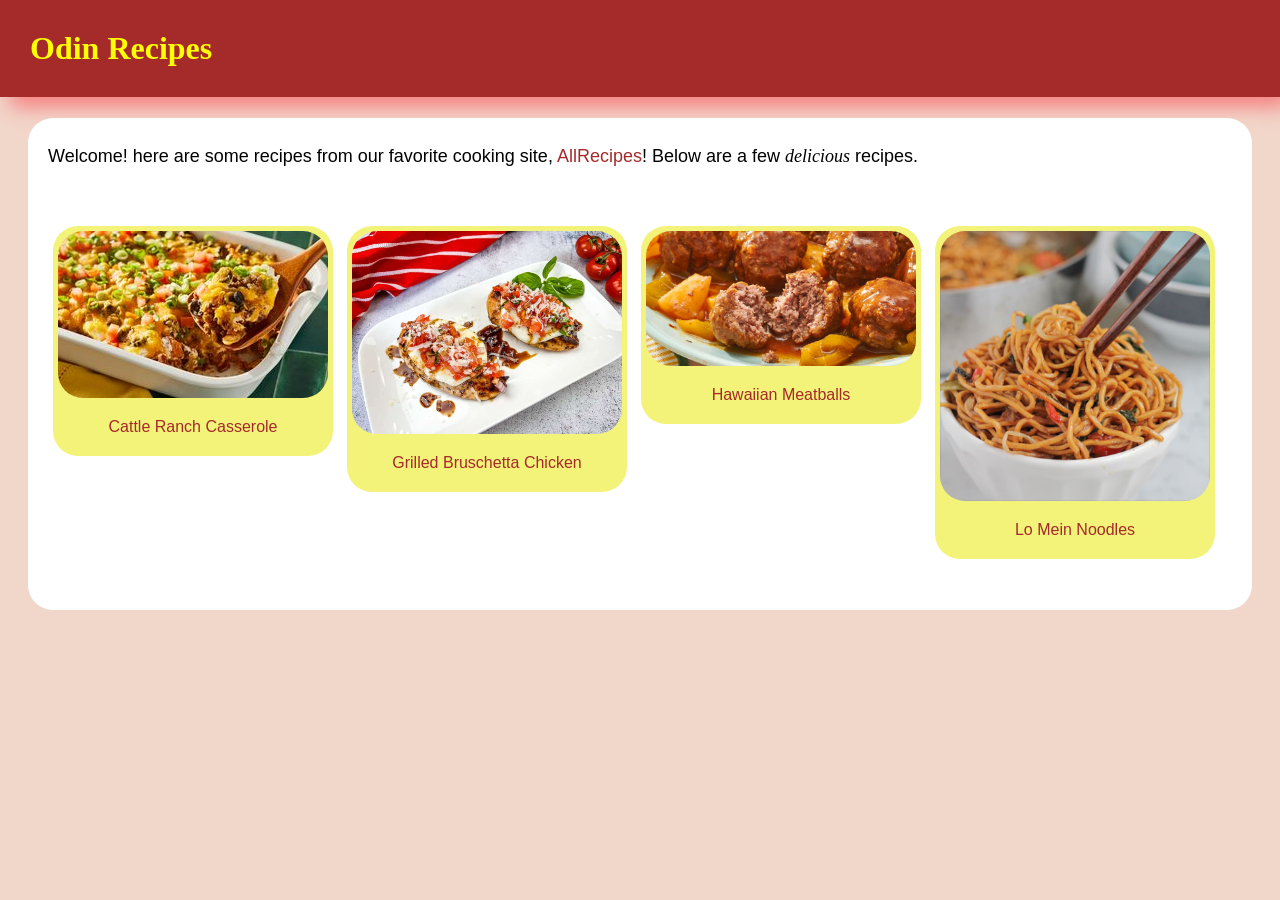
<file: index.html>
<!DOCTYPE html>
<html lang="en">
<head>
    <meta charset="UTF-8">
    <meta name="viewport" content="width=device-width, initial-scale=1.0">
    <title>Project 1: Odin Recipes</title>
    <link rel="stylesheet" href="style.css">
</head>
<body>
    <h1 class="title">Odin Recipes</h1>
    <div class="container">
        <p class="content">Welcome! here are some recipes from our favorite cooking site, <a href="https://www.allrecipes.com" target="_blank" rel="norefferer">AllRecipes</a>! Below are a few <em>delicious</em> recipes.</p>
        <ul class="list">
            <li class="list recipe"><img src="images/cattle-ranch-casserole.jpg" alt="Cattle ranch casserole showcase" height="auto" width="270"><a href="./recipes/cattle-ranch-casserole/cattle-ranch-casserole.html">Cattle Ranch Casserole</a></li>
            <li class="list recipe"><img src="images/grilled-bruschetta-chicken.jpg" alt="Grilled bruschetta chicken showcase" height="auto" width="270"><a href="./recipes/grilled-bruschetta-chicken/grilled-bruschetta-chicken.html">Grilled Bruschetta Chicken</a></li>
            <li class="list recipe"><img src="images/hawaiian-meatballs.jpg" alt="Hawaiian meatballs showcase" height="auto" width="270"><a href="./recipes/hawaiian-meatballs/hawaiian-meatballs.html">Hawaiian Meatballs</a></li>
            <li class="list recipe"><img src="images/lo-mein-noodles.jpg" alt="Lo mein noodles showcase" height="auto" width="270"><a href="./recipes/lo-mein-noodles/lo-mein-noodles.html">Lo Mein Noodles</a></li>
        </ul>
    </div>
</body>
</html>
</file>
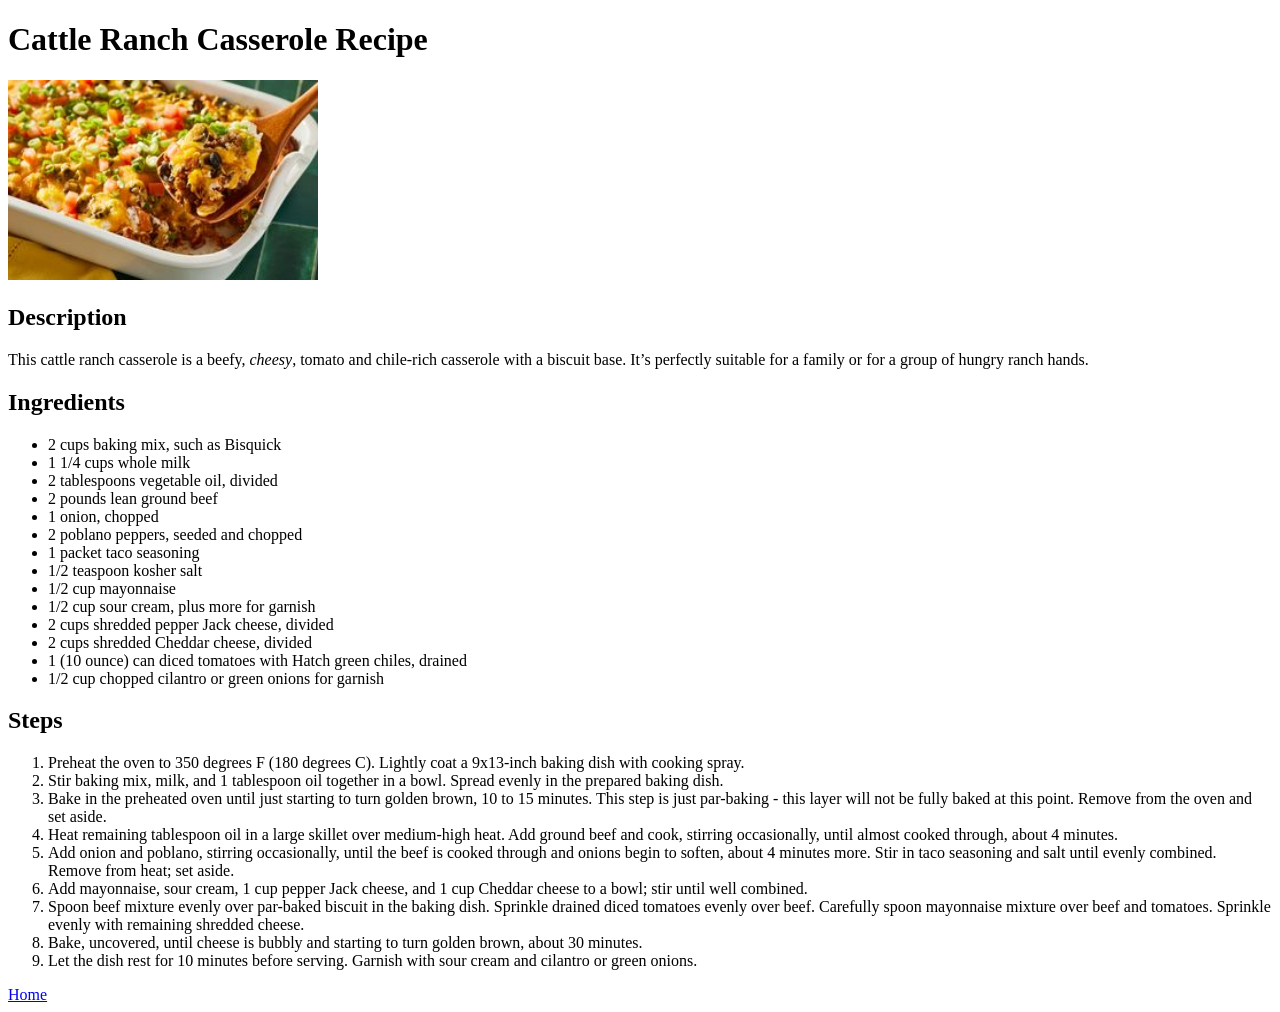
<file: recipes/cattle-ranch-casserole.html>
<!DOCTYPE html>
<html lang="en">
<head>
    <meta charset="UTF-8">
    <meta name="viewport" content="width=device-width, initial-scale=1.0">
    <title>Cattle Ranch Casserole Recipe</title>
</head>
<body>
    <h1>Cattle Ranch Casserole Recipe</h1>
    <img src="../images/cattle-ranch-casserole.jpg" alt="Cattle ranch casserole showcase" height="200" width="310">

    <h2>Description</h2>
    <p>This cattle ranch casserole is a beefy, <em>cheesy</em>, tomato and chile-rich casserole with a biscuit base. It’s perfectly suitable for a family or for a group of hungry ranch hands.</p>

    <h2>Ingredients</h2>
    <ul>
        <li>2 cups baking mix, such as Bisquick</li>
        <li>1 1/4 cups whole milk</li>
        <li>2 tablespoons vegetable oil, divided</li>
        <li>2 pounds lean ground beef</li>
        <li>1 onion, chopped</li>
        <li>2 poblano peppers, seeded and chopped</li>
        <li>1 packet taco seasoning</li>
        <li>1/2 teaspoon kosher salt</li>
        <li>1/2 cup mayonnaise</li>
        <li>1/2 cup sour cream, plus more for garnish</li>
        <li>2 cups shredded pepper Jack cheese, divided</li>
        <li>2 cups shredded Cheddar cheese, divided</li>
        <li>1 (10 ounce) can diced tomatoes with Hatch green chiles, drained</li>
        <li>1/2 cup chopped cilantro or green onions for garnish</li>
    </ul>

    <h2>Steps</h2>
    <ol>
        <li>Preheat the oven to 350 degrees F (180 degrees C). Lightly coat a 9x13-inch baking dish with cooking spray.</li>
        <li>Stir baking mix, milk, and 1 tablespoon oil together in a bowl. Spread evenly in the prepared baking dish.</li>
        <li>Bake in the preheated oven until just starting to turn golden brown, 10 to 15 minutes. This step is just par-baking - this layer will not be fully baked at this point. Remove from the oven and set aside.</li>
        <li>Heat remaining tablespoon oil in a large skillet over medium-high heat. Add ground beef and cook, stirring occasionally, until almost cooked through, about 4 minutes.</li>
        <li>Add onion and poblano, stirring occasionally, until the beef is cooked through and onions begin to soften, about 4 minutes more. Stir in taco seasoning and salt until evenly combined. Remove from heat; set aside.</li>
        <li>Add mayonnaise, sour cream, 1 cup pepper Jack cheese, and 1 cup Cheddar cheese to a bowl; stir until well combined.</li>
        <li>Spoon beef mixture evenly over par-baked biscuit in the baking dish. Sprinkle drained diced tomatoes evenly over beef. Carefully spoon mayonnaise mixture over beef and tomatoes. Sprinkle evenly with remaining shredded cheese.</li>
        <li>Bake, uncovered, until cheese is bubbly and starting to turn golden brown, about 30 minutes.</li>
        <li>Let the dish rest for 10 minutes before serving. Garnish with sour cream and cilantro or green onions.</li>
    </ol>

    <a href="../index.html">Home</a>
</body>
</html>
</file>
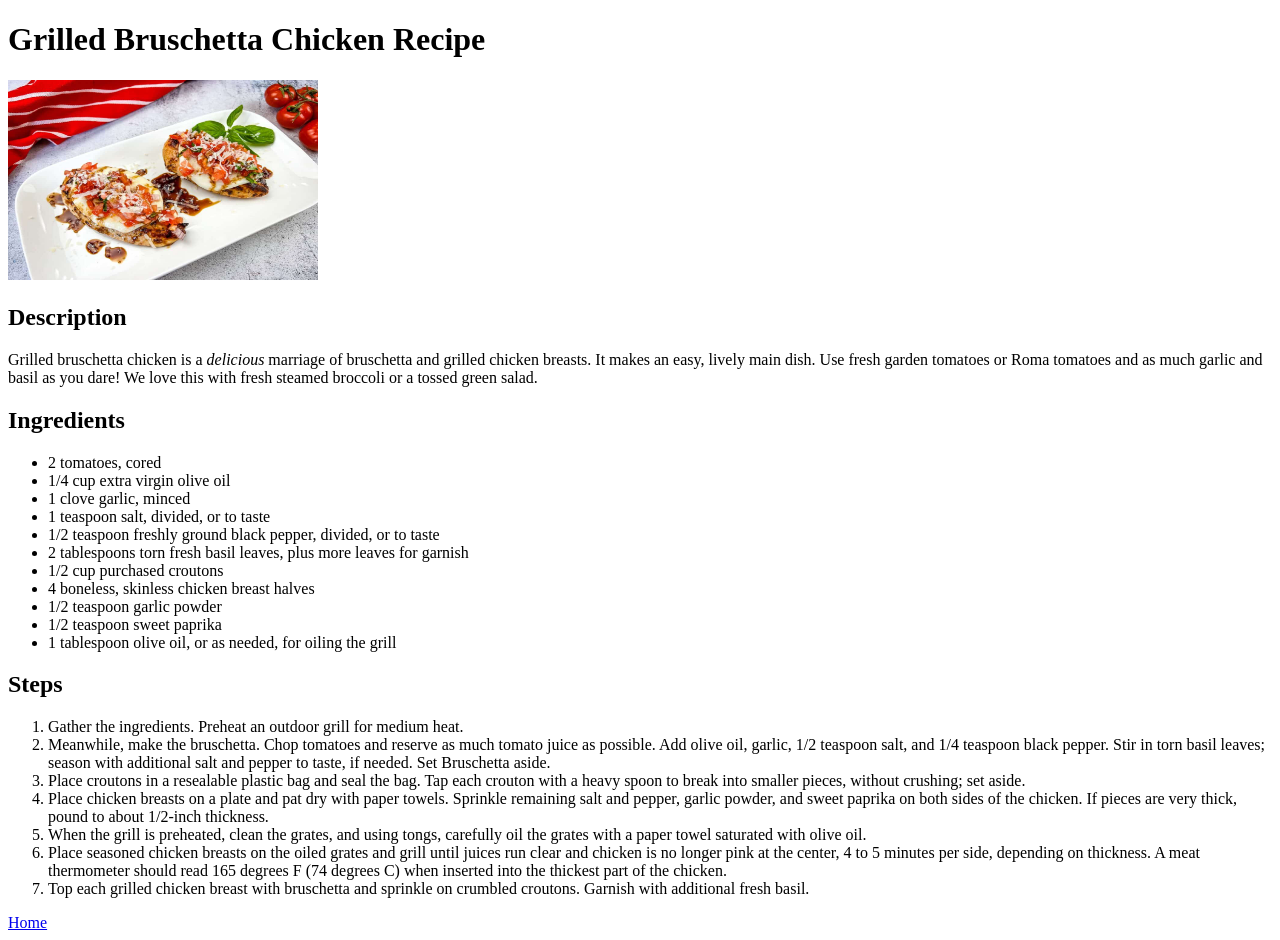
<file: recipes/grilled-bruschetta-chicken.html>
<!DOCTYPE html>
<html lang="en">
<head>
    <meta charset="UTF-8">
    <meta name="viewport" content="width=device-width, initial-scale=1.0">
    <title>Grilled Bruschetta Chicken Recipe</title>
</head>
<body>
    <h1>Grilled Bruschetta Chicken Recipe</h1>
    <img src="../images/grilled-bruschetta-chicken.jpg" alt="Grilled bruschetta chicken showcase" height="200" width="310">

    <h2>Description</h2>
    <p>Grilled bruschetta chicken is a <em>delicious</em> marriage of bruschetta and grilled chicken breasts. It makes an easy, lively main dish. Use fresh garden tomatoes or Roma tomatoes and as much garlic and basil as you dare! We love this with fresh steamed broccoli or a tossed green salad.</p>

    <h2>Ingredients</h2>
    <ul>
        <li>2 tomatoes, cored</li>
        <li>1/4 cup extra virgin olive oil</li>
        <li>1 clove garlic, minced</li>
        <li>1 teaspoon salt, divided, or to taste</li>
        <li>1/2 teaspoon freshly ground black pepper, divided, or to taste</li>
        <li>2 tablespoons torn fresh basil leaves, plus more leaves for garnish</li>
        <li>1/2 cup purchased croutons</li>
        <li>4 boneless, skinless chicken breast halves</li>
        <li>1/2 teaspoon garlic powder</li>
        <li>1/2 teaspoon sweet paprika</li>
        <li>1 tablespoon olive oil, or as needed, for oiling the grill</li>
    </ul>

    <h2>Steps</h2>
    <ol>
        <li>Gather the ingredients. Preheat an outdoor grill for medium heat.</li>
        <li>Meanwhile, make the bruschetta. Chop tomatoes and reserve as much tomato juice as possible. Add olive oil, garlic, 1/2 teaspoon salt, and 1/4 teaspoon black pepper. Stir in torn basil leaves; season with additional salt and pepper to taste, if needed. Set Bruschetta aside.</li>
        <li>Place croutons in a resealable plastic bag and seal the bag. Tap each crouton with a heavy spoon to break into smaller pieces, without crushing; set aside.</li>
        <li>Place chicken breasts on a plate and pat dry with paper towels. Sprinkle remaining salt and pepper, garlic powder, and sweet paprika on both sides of the chicken. If pieces are very thick, pound to about 1/2-inch thickness.</li>
        <li>When the grill is preheated, clean the grates, and using tongs, carefully oil the grates with a paper towel saturated with olive oil.</li>
        <li>Place seasoned chicken breasts on the oiled grates and grill until juices run clear and chicken is no longer pink at the center, 4 to 5 minutes per side, depending on thickness. A meat thermometer should read 165 degrees F (74 degrees C) when inserted into the thickest part of the chicken.</li>
        <li>Top each grilled chicken breast with bruschetta and sprinkle on crumbled croutons. Garnish with additional fresh basil.</li>
    </ol>

    <a href="../index.html">Home</a>
</body>
</html>
</file>
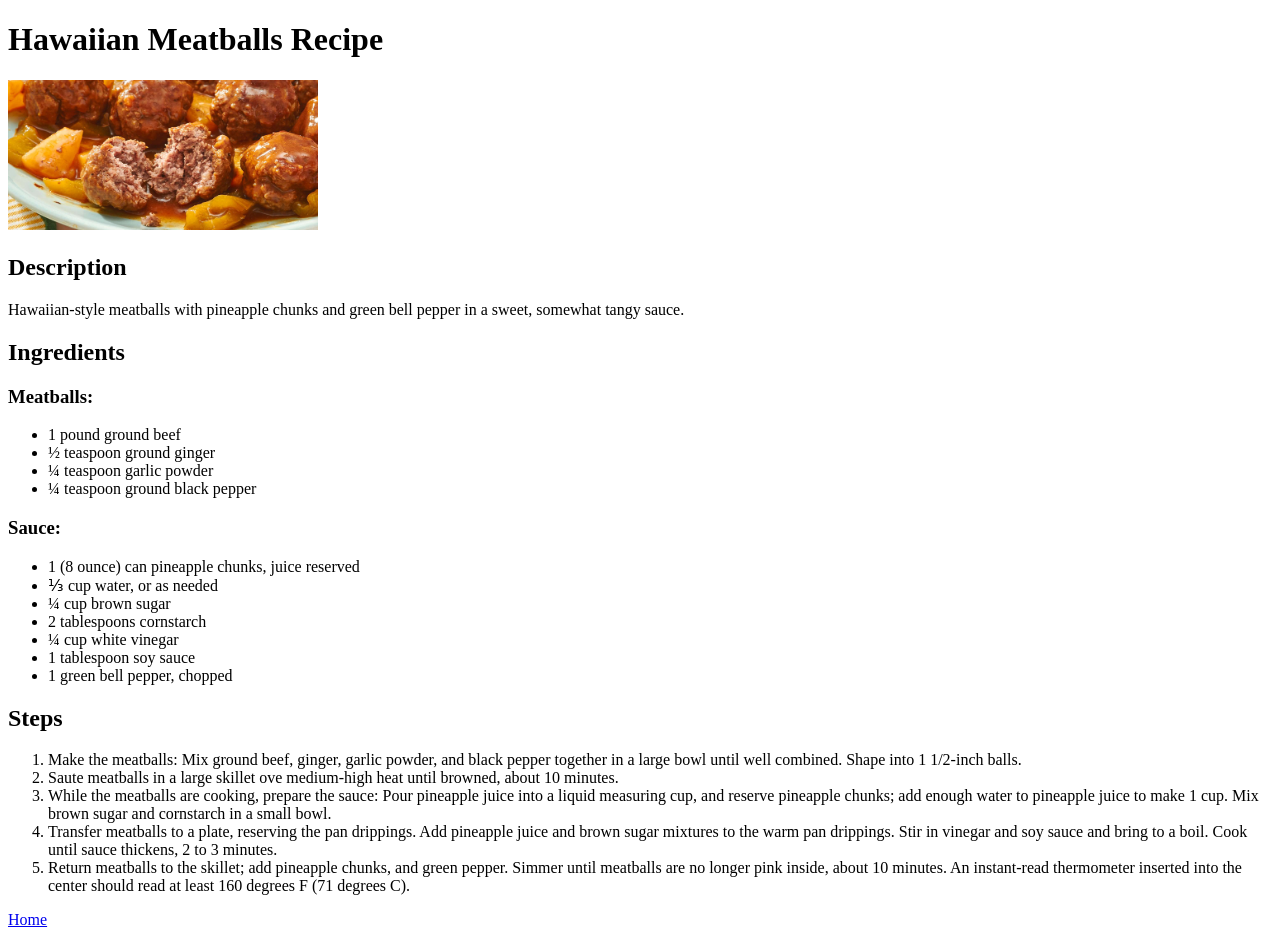
<file: recipes/hawaiian-meatballs.html>
<!DOCTYPE html>
<html lang="en">
<head>
    <meta charset="UTF-8">
    <meta name="viewport" content="width=device-width, initial-scale=1.0">
    <title>Hawaiian Meatballs Recipe</title>
</head>
<body>
    <h1>Hawaiian Meatballs Recipe</h1>
    <img src="../images/hawaiian-meatballs.jpg" alt="Hawaiian meatballs showcase" height="150" width="310">

    <h2>Description</h2>
    <p>Hawaiian-style meatballs with pineapple chunks and green bell pepper in a sweet, somewhat tangy sauce.</p>

    <h2>Ingredients</h2>
    <h3>Meatballs:</h3>
    <ul>
        <li>1 pound ground beef</li>
        <li>½ teaspoon ground ginger</li>
        <li>¼ teaspoon garlic powder</li>
        <li>¼ teaspoon ground black pepper</li>
    </ul>
    <h3>Sauce:</h3>
    <ul>
        <li>1 (8 ounce) can pineapple chunks, juice reserved</li>
        <li>⅓ cup water, or as needed</li>
        <li>¼ cup brown sugar</li>
        <li>2 tablespoons cornstarch</li>
        <li>¼ cup white vinegar</li>
        <li>1 tablespoon soy sauce</li>
        <li>1 green bell pepper, chopped</li>
    </ul>

    <h2>Steps</h2>
    <ol>
        <li>Make the meatballs: Mix ground beef, ginger, garlic powder, and black pepper together in a large bowl until well combined. Shape into 1 1/2-inch balls.</li>
        <li>Saute meatballs in a large skillet ove medium-high heat until browned, about 10 minutes.</li>
        <li>While the meatballs are cooking, prepare the sauce: Pour pineapple juice into a liquid measuring cup, and reserve pineapple chunks; add enough water to pineapple juice to make 1 cup. Mix brown sugar and cornstarch in a small bowl.</li>
        <li>Transfer meatballs to a plate, reserving the pan drippings. Add pineapple juice and brown sugar mixtures to the warm pan drippings. Stir in vinegar and soy sauce and bring to a boil. Cook until sauce thickens, 2 to 3 minutes.</li>
        <li>Return meatballs to the skillet; add pineapple chunks, and green pepper. Simmer until meatballs are no longer pink inside, about 10 minutes. An instant-read thermometer inserted into the center should read at least 160 degrees F (71 degrees C).</li>
    </ol>

    <a href="../index.html">Home</a>
</body>
</html>
</file>
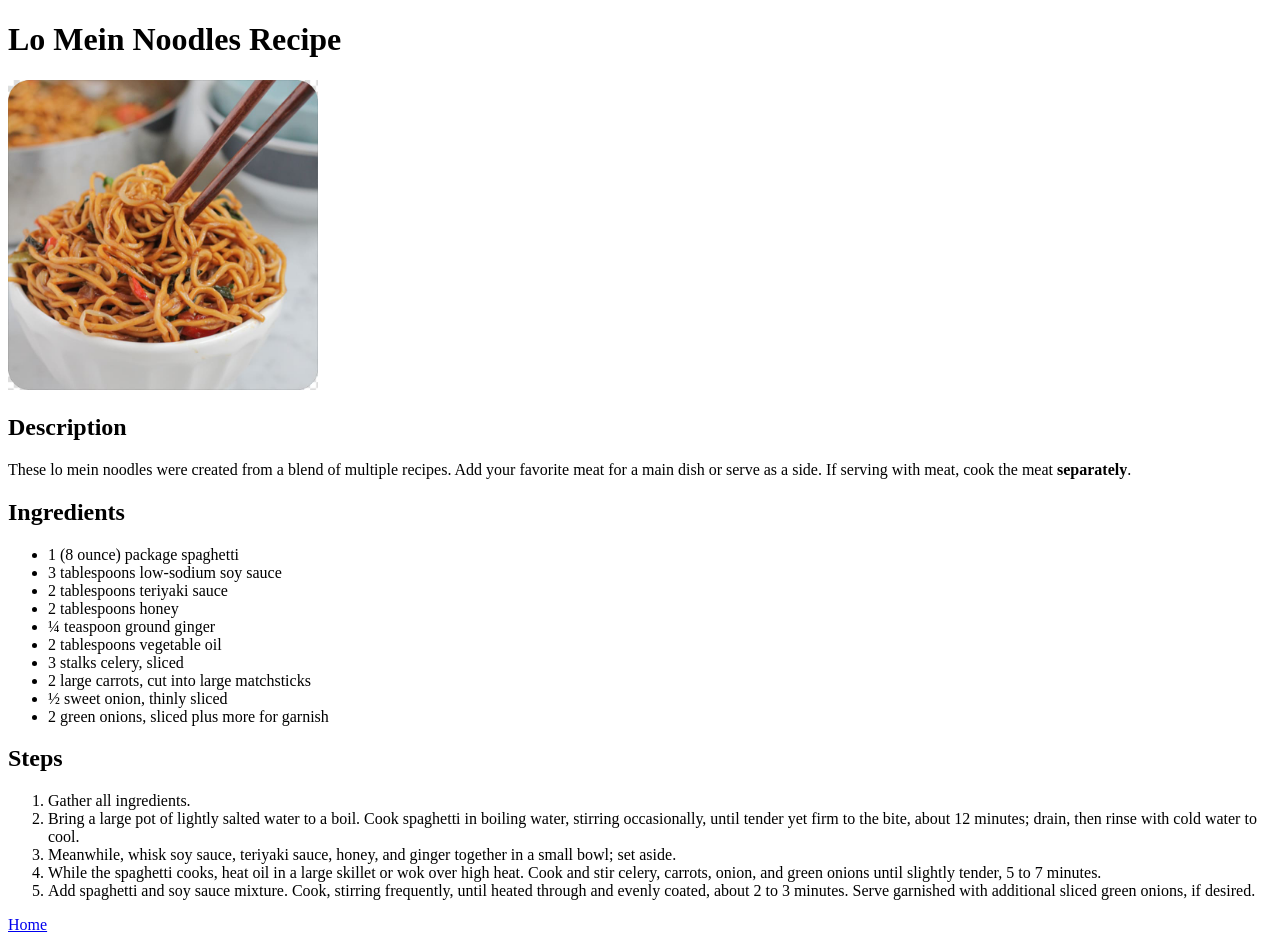
<file: recipes/lo-mein-noodles.html>
<!DOCTYPE html>
<html lang="en">
<head>
    <meta charset="UTF-8">
    <meta name="viewport" content="width=device-width, initial-scale=1.0">
    <title>Lo Mein Noodles Recipe</title>
</head>
<body>
    <h1>Lo Mein Noodles Recipe</h1>
    <img src="../images/lo-mein-noodles.jpg" alt="Lo mein noodles showcase" height="310" width="310">

    <h2>Description</h2>
    <p>These lo mein noodles were created from a blend of multiple recipes. Add your favorite meat for a main dish or serve as a side. If serving with meat, cook the meat <strong>separately</strong>.</p>

    <h2>Ingredients</h2>
    <ul>
        <li>1 (8 ounce) package spaghetti</li>
        <li>3 tablespoons low-sodium soy sauce</li>
        <li>2 tablespoons teriyaki sauce</li>
        <li>2 tablespoons honey</li>
        <li>¼ teaspoon ground ginger</li>
        <li>2 tablespoons vegetable oil</li>
        <li>3 stalks celery, sliced</li>
        <li>2 large carrots, cut into large matchsticks</li>
        <li>½ sweet onion, thinly sliced</li>
        <li>2 green onions, sliced plus more for garnish</li>
    </ul>

    <h2>Steps</h2>
    <ol>
        <li>Gather all ingredients.</li>
        <li>Bring a large pot of lightly salted water to a boil. Cook spaghetti in boiling water, stirring occasionally, until tender yet firm to the bite, about 12 minutes; drain, then rinse with cold water to cool.</li>
        <li>Meanwhile, whisk soy sauce, teriyaki sauce, honey, and ginger together in a small bowl; set aside.</li>
        <li>While the spaghetti cooks, heat oil in a large skillet or wok over high heat. Cook and stir celery, carrots, onion, and green onions until slightly tender, 5 to 7 minutes.</li>
        <li>Add spaghetti and soy sauce mixture. Cook, stirring frequently, until heated through and evenly coated, about 2 to 3 minutes. Serve garnished with additional sliced green onions, if desired.</li>
    </ol>

    <a href="../index.html">Home</a>
</body>
</html>
</file>
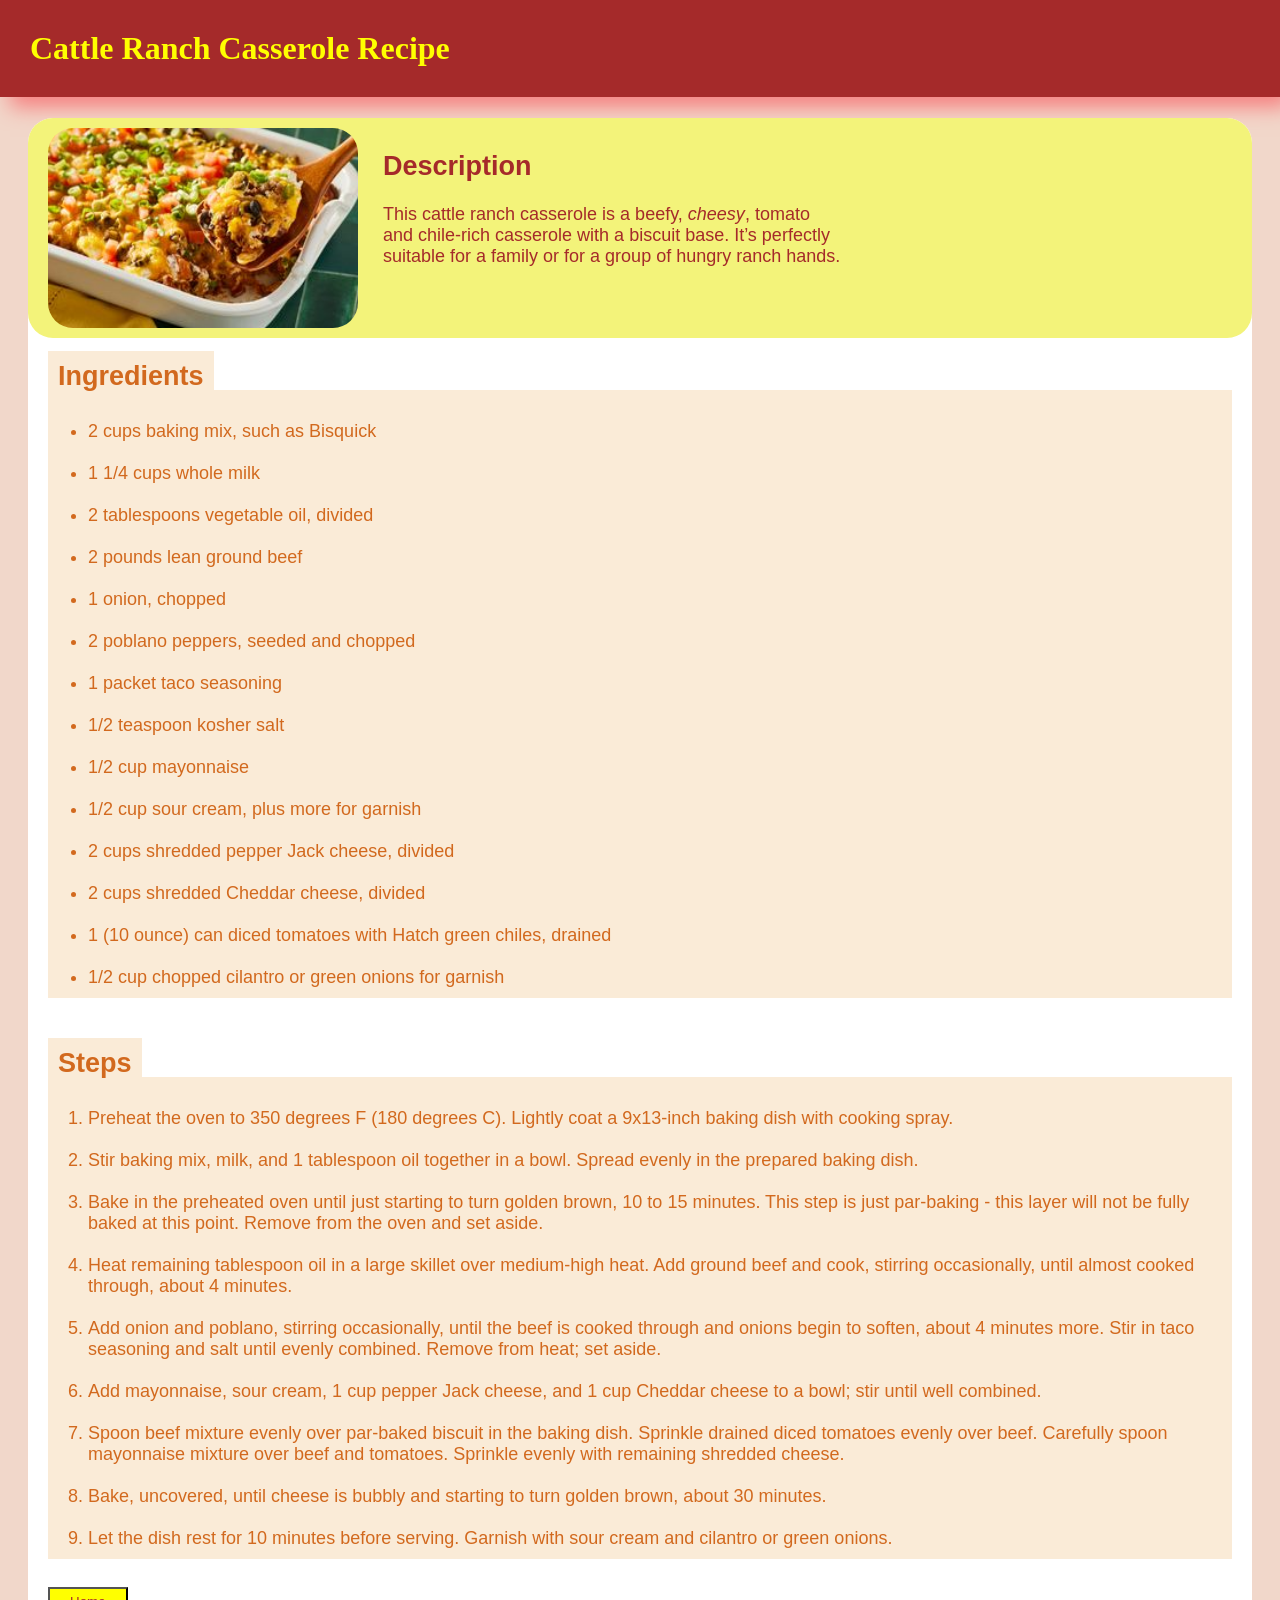
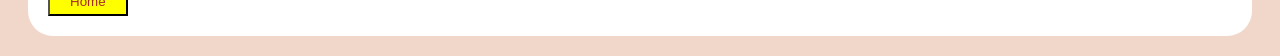
<file: recipes/cattle-ranch-casserole/cattle-ranch-casserole.html>
<!DOCTYPE html>
<html lang="en">
    <head>
        <meta charset="UTF-8">
        <meta name="viewport" content="width=device-width, initial-scale=1.0">
        <link rel="stylesheet" href="../recipes.css">
        <title>Cattle Ranch Casserole Recipe</title>
    </head>
    <body>
        <h1 class="title">Cattle Ranch Casserole Recipe</h1>
        <div class="container">
            <div ID="desc">
                <span class="img"><img src="../../images/cattle-ranch-casserole.jpg" alt="Cattle ranch casserole showcase" height="200" width="310"></span>

                <span class="text">
                    <h2>Description</h2>
                    <p class="description">This cattle ranch casserole is a beefy, <em>cheesy</em>, tomato and chile-rich casserole with a biscuit base. It’s perfectly suitable for a family or for a group of hungry ranch hands.</p>
                </span>
            </div>

            <h2 ID="ingredients">Ingredients</h2>
            <ul ID="list-one">
                <br>
                <li>2 cups baking mix, such as Bisquick</li>
                <br>
                <li>1 1/4 cups whole milk</li>
                <br>
                <li>2 tablespoons vegetable oil, divided</li>
                <br>
                <li>2 pounds lean ground beef</li>
                <br>
                <li>1 onion, chopped</li>
                <br>
                <li>2 poblano peppers, seeded and chopped</li>
                <br>
                <li>1 packet taco seasoning</li>
                <br>
                <li>1/2 teaspoon kosher salt</li>
                <br>
                <li>1/2 cup mayonnaise</li>
                <br>
                <li>1/2 cup sour cream, plus more for garnish</li>
                <br>
                <li>2 cups shredded pepper Jack cheese, divided</li>
                <br>
                <li>2 cups shredded Cheddar cheese, divided</li>
                <br>
                <li>1 (10 ounce) can diced tomatoes with Hatch green chiles, drained</li>
                <br>
                <li>1/2 cup chopped cilantro or green onions for garnish</li>
            </ul>

            <h2 ID="steps">Steps</h2>
            <ol ID="list-two">
                <br>
                <li>Preheat the oven to 350 degrees F (180 degrees C). Lightly coat a 9x13-inch baking dish with cooking spray.</li>
                <br>
                <li>Stir baking mix, milk, and 1 tablespoon oil together in a bowl. Spread evenly in the prepared baking dish.</li>
                <br>
                <li>Bake in the preheated oven until just starting to turn golden brown, 10 to 15 minutes. This step is just par-baking - this layer will not be fully baked at this point. Remove from the oven and set aside.</li>
                <br>
                <li>Heat remaining tablespoon oil in a large skillet over medium-high heat. Add ground beef and cook, stirring occasionally, until almost cooked through, about 4 minutes.</li>
                <br>
                <li>Add onion and poblano, stirring occasionally, until the beef is cooked through and onions begin to soften, about 4 minutes more. Stir in taco seasoning and salt until evenly combined. Remove from heat; set aside.</li>
                <br>
                <li>Add mayonnaise, sour cream, 1 cup pepper Jack cheese, and 1 cup Cheddar cheese to a bowl; stir until well combined.</li>
                <br>
                <li>Spoon beef mixture evenly over par-baked biscuit in the baking dish. Sprinkle drained diced tomatoes evenly over beef. Carefully spoon mayonnaise mixture over beef and tomatoes. Sprinkle evenly with remaining shredded cheese.</li>
                <br>
                <li>Bake, uncovered, until cheese is bubbly and starting to turn golden brown, about 30 minutes.</li>
                <br>
                <li>Let the dish rest for 10 minutes before serving. Garnish with sour cream and cilantro or green onions.</li>
            </ol>

            <button class="homepage"><a href="../../index.html">Home</a></button>
        </div>
    </body>
</html>
</file>
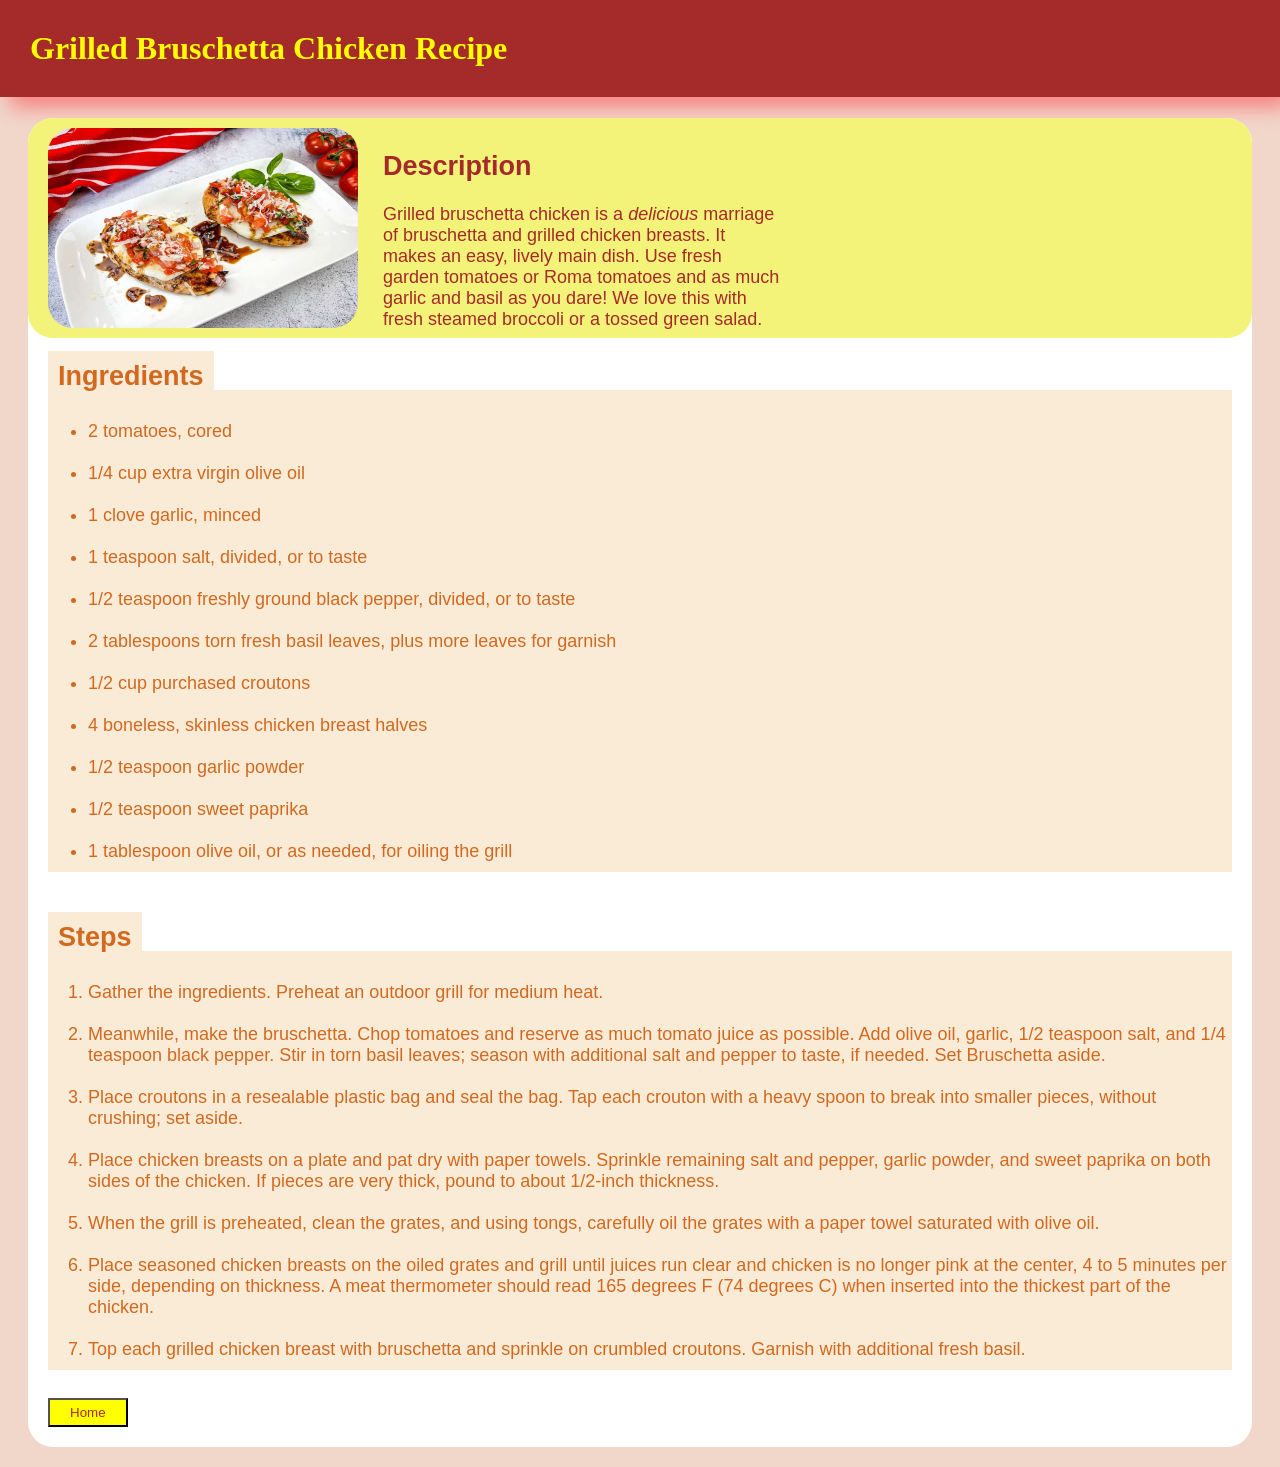
<file: recipes/grilled-bruschetta-chicken/grilled-bruschetta-chicken.html>
<!DOCTYPE html>
<html lang="en">
<head>
    <meta charset="UTF-8">
    <meta name="viewport" content="width=device-width, initial-scale=1.0">
    <link rel="stylesheet" href="../recipes.css">
    <title>Grilled Bruschetta Chicken Recipe</title>
</head>
<body>
    <h1 class="title">Grilled Bruschetta Chicken Recipe</h1>
    <div class="container">
        <div ID="desc">
            <span class="img"><img src="../../images/grilled-bruschetta-chicken.jpg" alt="Grilled bruschetta chicken showcase" height="200" width="310"></span>

            <span class="text">
                <h2>Description</h2>
                <p class="description">Grilled bruschetta chicken is a <em>delicious</em> marriage of bruschetta and grilled chicken breasts. It makes an easy, lively main dish. Use fresh garden tomatoes or Roma tomatoes and as much garlic and basil as you dare! We love this with fresh steamed broccoli or a tossed green salad.</p>
            </span>
        </div>

        <h2 ID="ingredients">Ingredients</h2>
        <ul id="list-one">
            <br>
            <li>2 tomatoes, cored</li>
            <br>
            <li>1/4 cup extra virgin olive oil</li>
            <br>
            <li>1 clove garlic, minced</li>
            <br>
            <li>1 teaspoon salt, divided, or to taste</li>
            <br>
            <li>1/2 teaspoon freshly ground black pepper, divided, or to taste</li>
            <br>
            <li>2 tablespoons torn fresh basil leaves, plus more leaves for garnish</li>
            <br>
            <li>1/2 cup purchased croutons</li>
            <br>
            <li>4 boneless, skinless chicken breast halves</li>
            <br>
            <li>1/2 teaspoon garlic powder</li>
            <br>
            <li>1/2 teaspoon sweet paprika</li>
            <br>
            <li>1 tablespoon olive oil, or as needed, for oiling the grill</li>
        </ul>

        <h2 id="steps">Steps</h2>
        <ol id="list-two">
            <br>
            <li>Gather the ingredients. Preheat an outdoor grill for medium heat.</li>
            <br>
            <li>Meanwhile, make the bruschetta. Chop tomatoes and reserve as much tomato juice as possible. Add olive oil, garlic, 1/2 teaspoon salt, and 1/4 teaspoon black pepper. Stir in torn basil leaves; season with additional salt and pepper to taste, if needed. Set Bruschetta aside.</li>
            <br>
            <li>Place croutons in a resealable plastic bag and seal the bag. Tap each crouton with a heavy spoon to break into smaller pieces, without crushing; set aside.</li>
            <br>
            <li>Place chicken breasts on a plate and pat dry with paper towels. Sprinkle remaining salt and pepper, garlic powder, and sweet paprika on both sides of the chicken. If pieces are very thick, pound to about 1/2-inch thickness.</li>
            <br>
            <li>When the grill is preheated, clean the grates, and using tongs, carefully oil the grates with a paper towel saturated with olive oil.</li>
            <br>
            <li>Place seasoned chicken breasts on the oiled grates and grill until juices run clear and chicken is no longer pink at the center, 4 to 5 minutes per side, depending on thickness. A meat thermometer should read 165 degrees F (74 degrees C) when inserted into the thickest part of the chicken.</li>
            <br>
            <li>Top each grilled chicken breast with bruschetta and sprinkle on crumbled croutons. Garnish with additional fresh basil.</li>
        </ol>

        <button class="homepage"><a href="../../index.html">Home</a></button>
    </div>
</body>
</html>
</file>
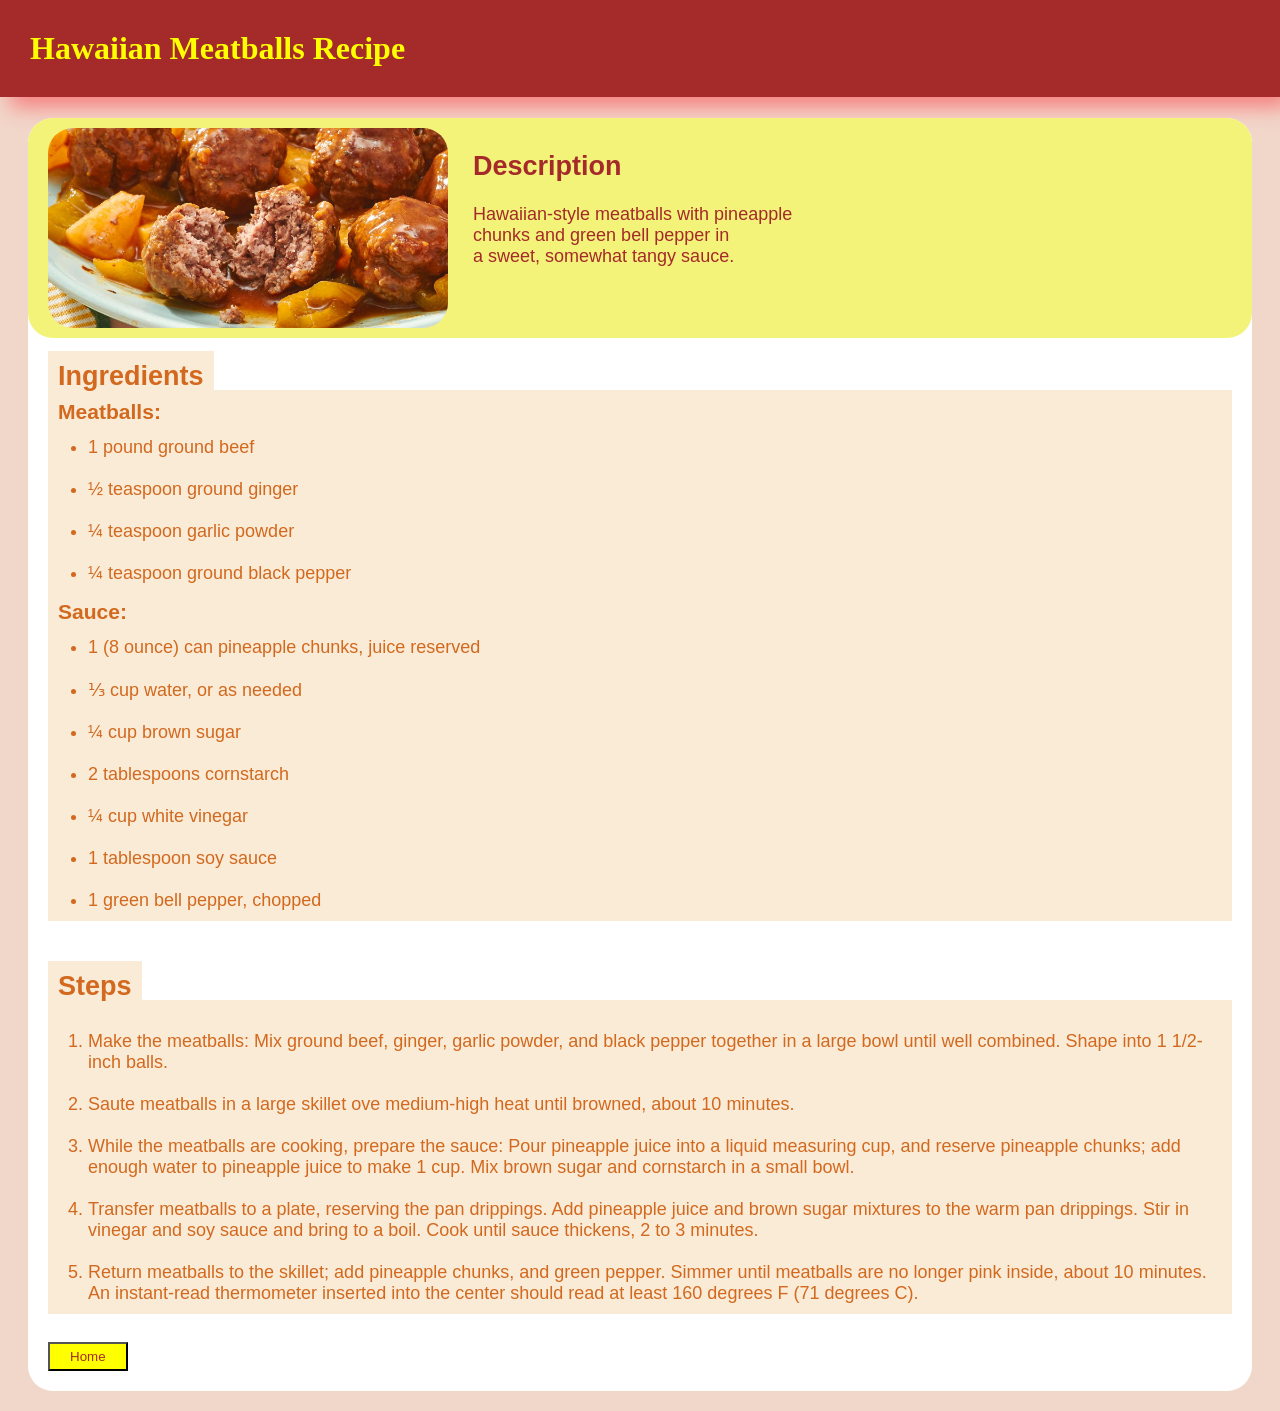
<file: recipes/hawaiian-meatballs/hawaiian-meatballs.html>
<!DOCTYPE html>
<html lang="en">
    <head>
        <meta charset="UTF-8">
        <meta name="viewport" content="width=device-width, initial-scale=1.0">
        <link rel="stylesheet" href="../recipes.css">
        <link rel="stylesheet" href="hawaiian-meatballs.css">
        <title>Hawaiian Meatballs Recipe</title>
    </head>
    <body>
        <h1 class="title">Hawaiian Meatballs Recipe</h1>
        <div class="container">
            <div id="desc">
                <span class="img"><img src="../../images/hawaiian-meatballs.jpg" alt="Hawaiian meatballs showcase" height="200" width="auto"></span>

                <span class="text">
                    <h2>Description</h2>
                    <p class="description">Hawaiian-style meatballs with pineapple chunks and green bell pepper in a sweet, somewhat tangy sauce.</p>
                </span>
            </div>

            <h2 id="ingredients">Ingredients</h2>
            <br>
            <h3 class="part-one">Meatballs:</h3>
            <ul id="list-one-1">
                <li>1 pound ground beef</li>
                <br>
                <li>½ teaspoon ground ginger</li>
                <br>
                <li>¼ teaspoon garlic powder</li>
                <br>
                <li>¼ teaspoon ground black pepper</li>
            </ul>
            <h3 class="part-two">Sauce:</h3>
            <ul id="list-one-2">
                <li>1 (8 ounce) can pineapple chunks, juice reserved</li>
                <br>
                <li>⅓ cup water, or as needed</li>
                <br>
                <li>¼ cup brown sugar</li>
                <br>
                <li>2 tablespoons cornstarch</li>
                <br>
                <li>¼ cup white vinegar</li>
                <br>
                <li>1 tablespoon soy sauce</li>
                <br>
                <li>1 green bell pepper, chopped</li>
            </ul>

            <h2 id="steps">Steps</h2>
            <ol id="list-two">
                <br>
                <li>Make the meatballs: Mix ground beef, ginger, garlic powder, and black pepper together in a large bowl until well combined. Shape into 1 1/2-inch balls.</li>
                <br>
                <li>Saute meatballs in a large skillet ove medium-high heat until browned, about 10 minutes.</li>
                <br>
                <li>While the meatballs are cooking, prepare the sauce: Pour pineapple juice into a liquid measuring cup, and reserve pineapple chunks; add enough water to pineapple juice to make 1 cup. Mix brown sugar and cornstarch in a small bowl.</li>
                <br>
                <li>Transfer meatballs to a plate, reserving the pan drippings. Add pineapple juice and brown sugar mixtures to the warm pan drippings. Stir in vinegar and soy sauce and bring to a boil. Cook until sauce thickens, 2 to 3 minutes.</li>
                <br>
                <li>Return meatballs to the skillet; add pineapple chunks, and green pepper. Simmer until meatballs are no longer pink inside, about 10 minutes. An instant-read thermometer inserted into the center should read at least 160 degrees F (71 degrees C).</li>
            </ol>

            <button class="homepage"><a href="../../index.html">Home</a></button>
        </div>
    </body>
</html>
</file>
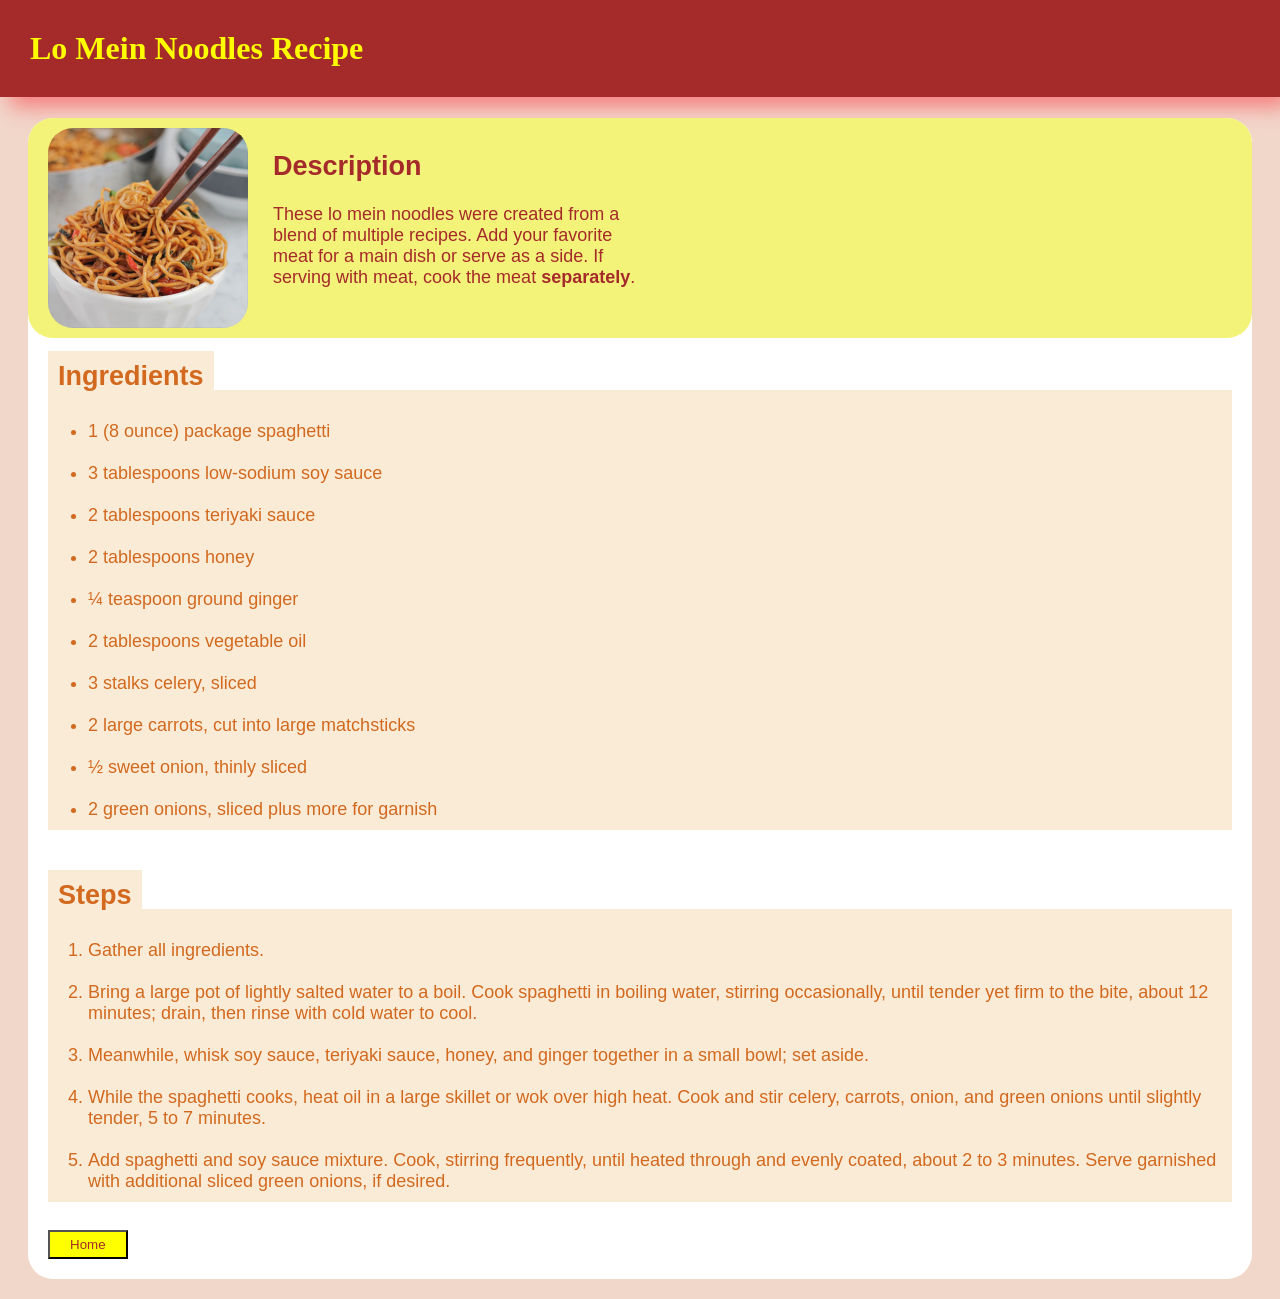
<file: recipes/lo-mein-noodles/lo-mein-noodles.html>
<!DOCTYPE html>
<html lang="en">
    <head>
        <meta charset="UTF-8">
        <meta name="viewport" content="width=device-width, initial-scale=1.0">
        <link rel="stylesheet" href="../recipes.css">
        <title>Lo Mein Noodles Recipe</title>
    </head>
    <body>
        <h1 class="title">Lo Mein Noodles Recipe</h1>
        <div class="container">
            <div id="desc">
                <span class="img"><img src="../../images/lo-mein-noodles.jpg" alt="Lo mein noodles showcase" height="200" width="auto"></span>

                <span class="text">
                    <h2>Description</h2>
                    <p class="description">These lo mein noodles were created from a blend of multiple recipes. Add your favorite meat for a main dish or serve as a side. If serving with meat, cook the meat <strong>separately</strong>.</p>
                </span>
            </div>

            <h2 id="ingredients">Ingredients</h2>
            <ul id="list-one">
                <br>
                <li>1 (8 ounce) package spaghetti</li>
                <br>
                <li>3 tablespoons low-sodium soy sauce</li>
                <br>
                <li>2 tablespoons teriyaki sauce</li>
                <br>
                <li>2 tablespoons honey</li>
                <br>
                <li>¼ teaspoon ground ginger</li>
                <br>
                <li>2 tablespoons vegetable oil</li>
                <br>
                <li>3 stalks celery, sliced</li>
                <br>
                <li>2 large carrots, cut into large matchsticks</li>
                <br>
                <li>½ sweet onion, thinly sliced</li>
                <br>
                <li>2 green onions, sliced plus more for garnish</li>
            </ul>

            <h2 id="steps">Steps</h2>
            <ol id="list-two">
                <br>
                <li>Gather all ingredients.</li>
                <br>
                <li>Bring a large pot of lightly salted water to a boil. Cook spaghetti in boiling water, stirring occasionally, until tender yet firm to the bite, about 12 minutes; drain, then rinse with cold water to cool.</li>
                <br>
                <li>Meanwhile, whisk soy sauce, teriyaki sauce, honey, and ginger together in a small bowl; set aside.</li>
                <br>
                <li>While the spaghetti cooks, heat oil in a large skillet or wok over high heat. Cook and stir celery, carrots, onion, and green onions until slightly tender, 5 to 7 minutes.</li>
                <br>
                <li>Add spaghetti and soy sauce mixture. Cook, stirring frequently, until heated through and evenly coated, about 2 to 3 minutes. Serve garnished with additional sliced green onions, if desired.</li>
            </ol>

            
            <button class="homepage"><a href="../../index.html">Home</a></button>
        </div>
    </body>
</html>
</file>
<file: style.css>
* {
    font-family: Georgia, 'Times New Roman', Times, serif;
}

html {
    background-color: rgb(241, 215, 202);
}

.title {
    background-color: brown;
    color: yellow;
    box-shadow: 10px 10px 20px rgb(246, 127, 127);
    padding: 30px;
    margin-top: -8px;
    margin-left: -8px;
    margin-right: -8px;
}

.content {
    font-size: 18px;
    font-family: Arial, Helvetica, sans-serif;
}

.container {
    box-sizing: border-box;
    border-radius: 25px;
    margin: 20px;
    background-color: white;
    padding: 10px 20px;
}

.list {
    display: inline-block;
    padding: 20px 0 20px;
    vertical-align: top;
}

.list.recipe {
    background-color: rgb(243, 243, 122);
    margin: 5px;
    border-radius: 25px;
    padding: 5px;
    padding-bottom: 20px;
    text-align: center;
}

a {
    color: brown;
    font-family: Arial, Helvetica, sans-serif;
    text-decoration: none;
}

img {
    display: block;
    border-radius: 25px;
    margin-bottom: 20px
}
</file>
<file: recipes/recipes.css>
* {
    font-family: Arial, Helvetica, sans-serif;
}

html {
    background-color: rgb(241, 215, 202);
}

.title {
    background-color: brown;
    font-family: Georgia, 'Times New Roman', Times, serif;
    color: yellow;
    box-shadow: 10px 10px 20px rgb(246, 127, 127);
    padding: 30px;
    margin-top: -8px;
    margin-left: -8px;
    margin-right: -8px;
}

.container {
    box-sizing: border-box;
    border-radius: 25px;
    background-color: white;
    padding: 10px 20px;
    margin: 20px;
    font-size: 18px;
    max-width: fit-content;
}

#desc {
    background-color: rgb(243, 243, 122);
    border-radius: 25px;
    padding: 10px 20px;
    margin: -10px -20px;
    width: fit-content;
    max-height: 200px;
}

#desc .text {
    display: inline-block;
    color: brown;
    max-width: 40%;
    vertical-align: top;
    max-height: 200px;
}

#desc .text .description {
    text-wrap: balance;
}

#desc .img {
    display: inline-block;
    vertical-align: top;
    border-radius: 25px;
    padding-right: 20px;
}

img {
    border-radius: 25px;
}

#list-one, #ingredients, #list-two, #steps {
    background-color: antiquewhite;
    color: chocolate;
    padding-top: 10px;
    padding-bottom: 10px;
}

#list-one, #list-two{
    margin-top: 0;
}

#ingredients, #steps{
    padding-left: 10px;
    padding-right: 10px;
    display: inline-block;
    margin-bottom: -25px;
}

.homepage {
    background-color: yellow;
    margin: 10px auto;
    padding: 5px 20px 5px;
}

.homepage a {
    text-decoration: none;
    color: brown;
}
</file>
<file: recipes/hawaiian-meatballs/hawaiian-meatballs.css>
#desc .text {
    max-width: 30%;
}

#list-one-1, #list-one-2, .part-one, .part-two, #ingredients, #list-two, #steps {
    background-color: antiquewhite;
    color: chocolate;
    padding-top: 10px;
    padding-bottom: 10px;
}

.part-one, #list-two {
    margin-top: 0;
}

#ingredients, #steps, .part-one, .part-two{
    padding-left: 10px;
    padding-right: 10px;
    margin-bottom: -25px;
}

#ingredients, #steps {
    display: inline-block;
}

#list-one-1 {
    margin-bottom: -25px;
}
</file>
